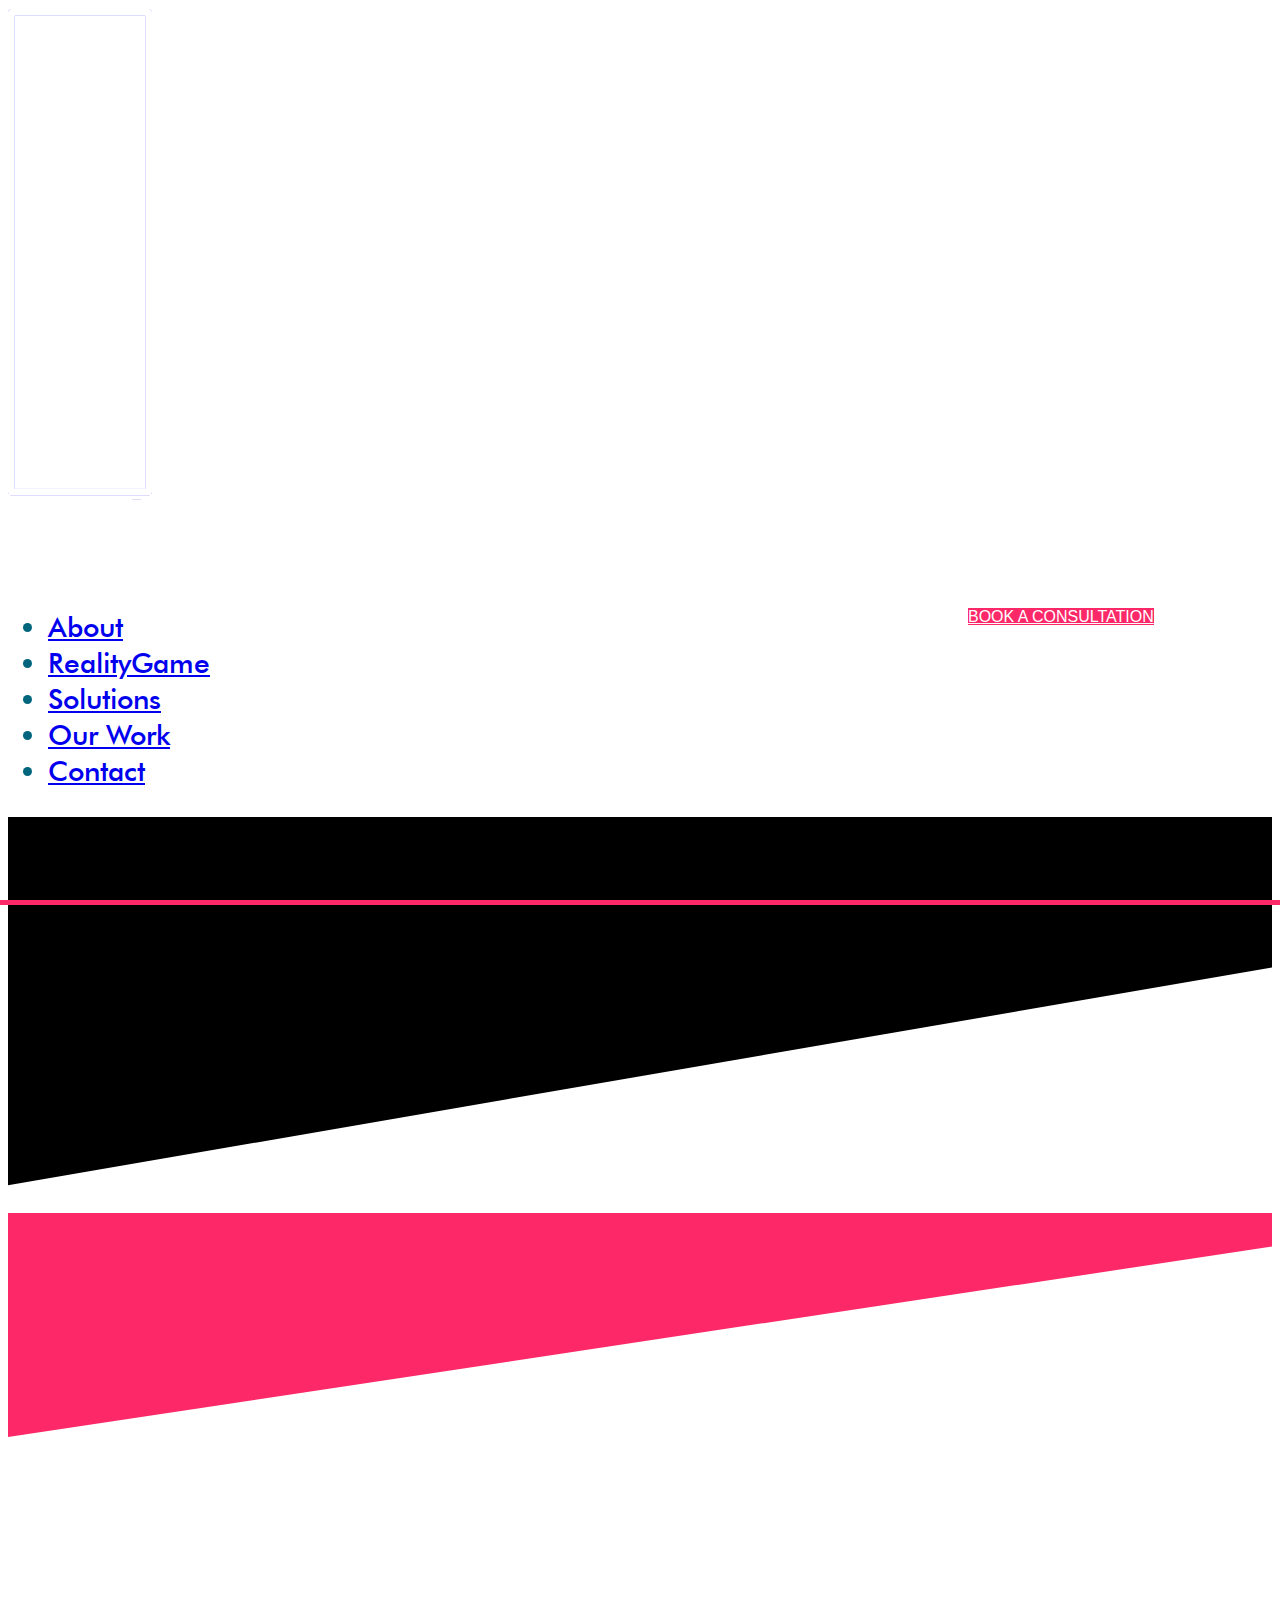
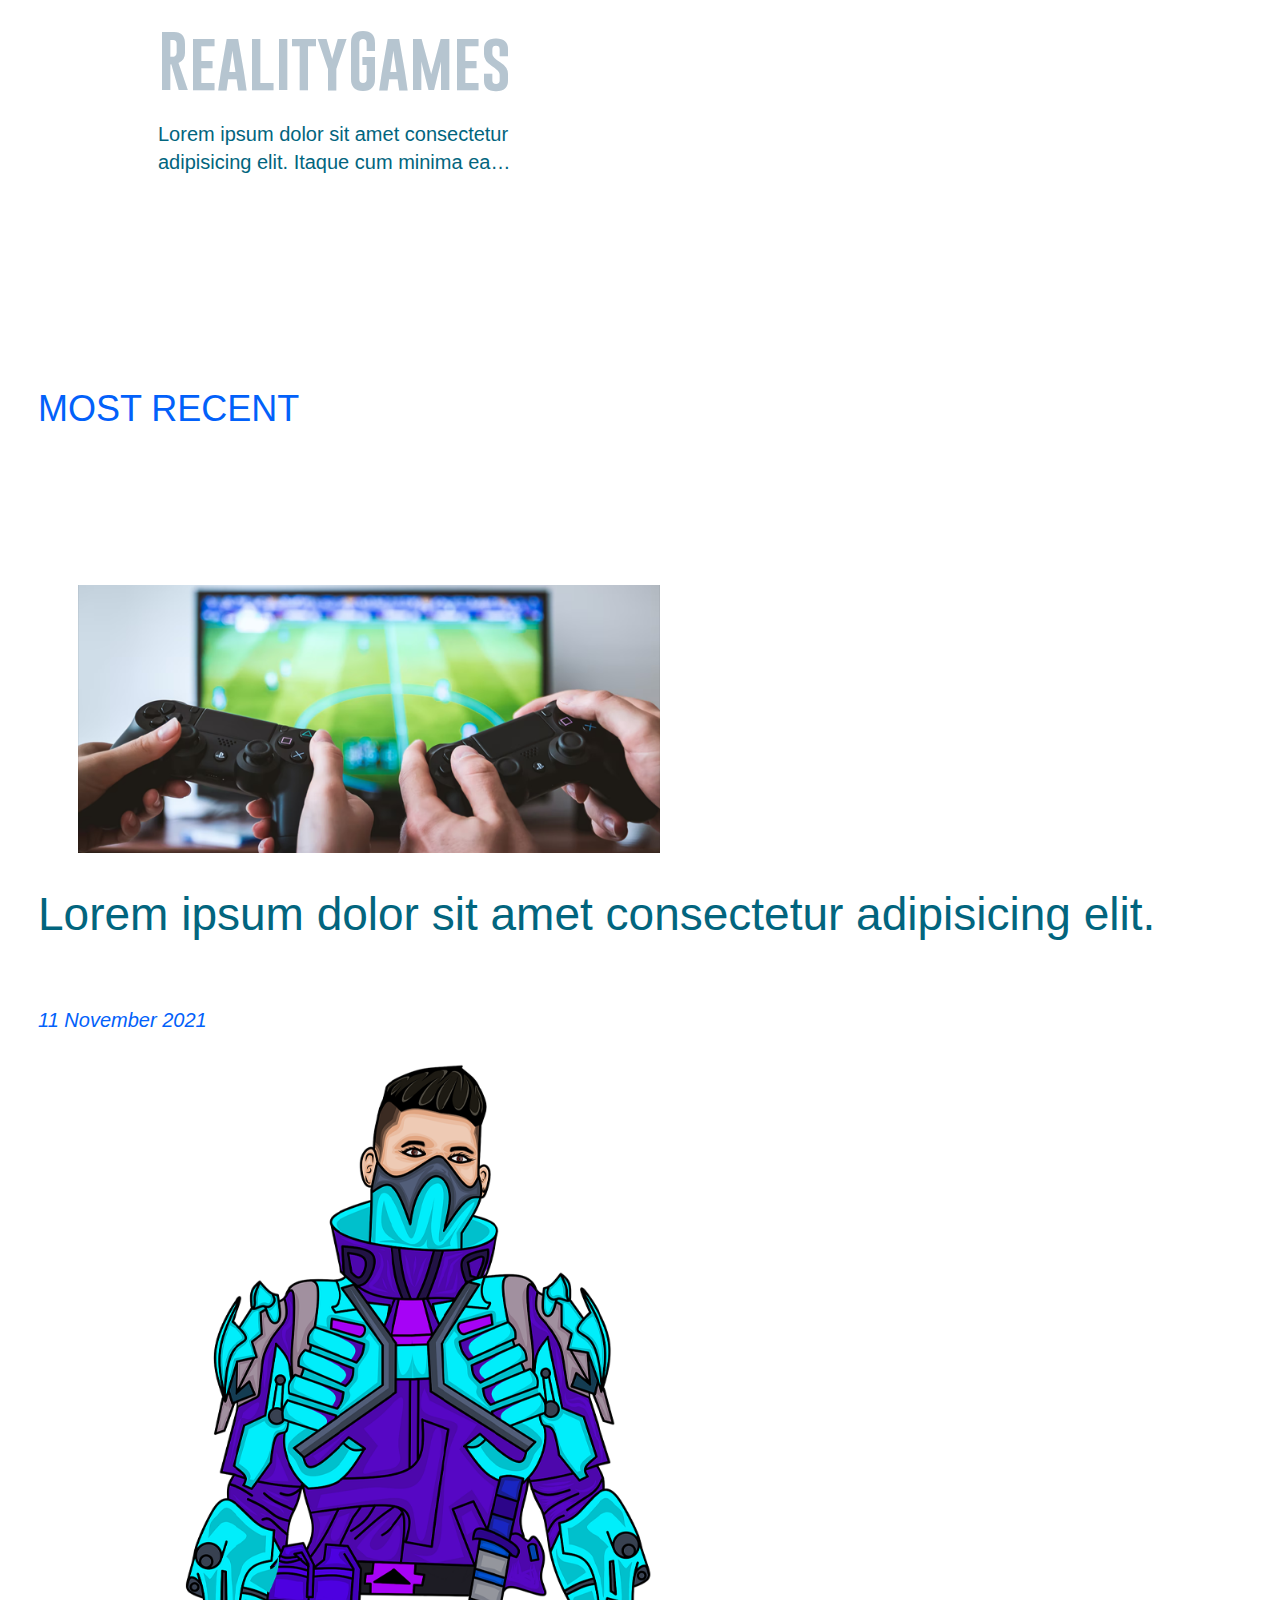
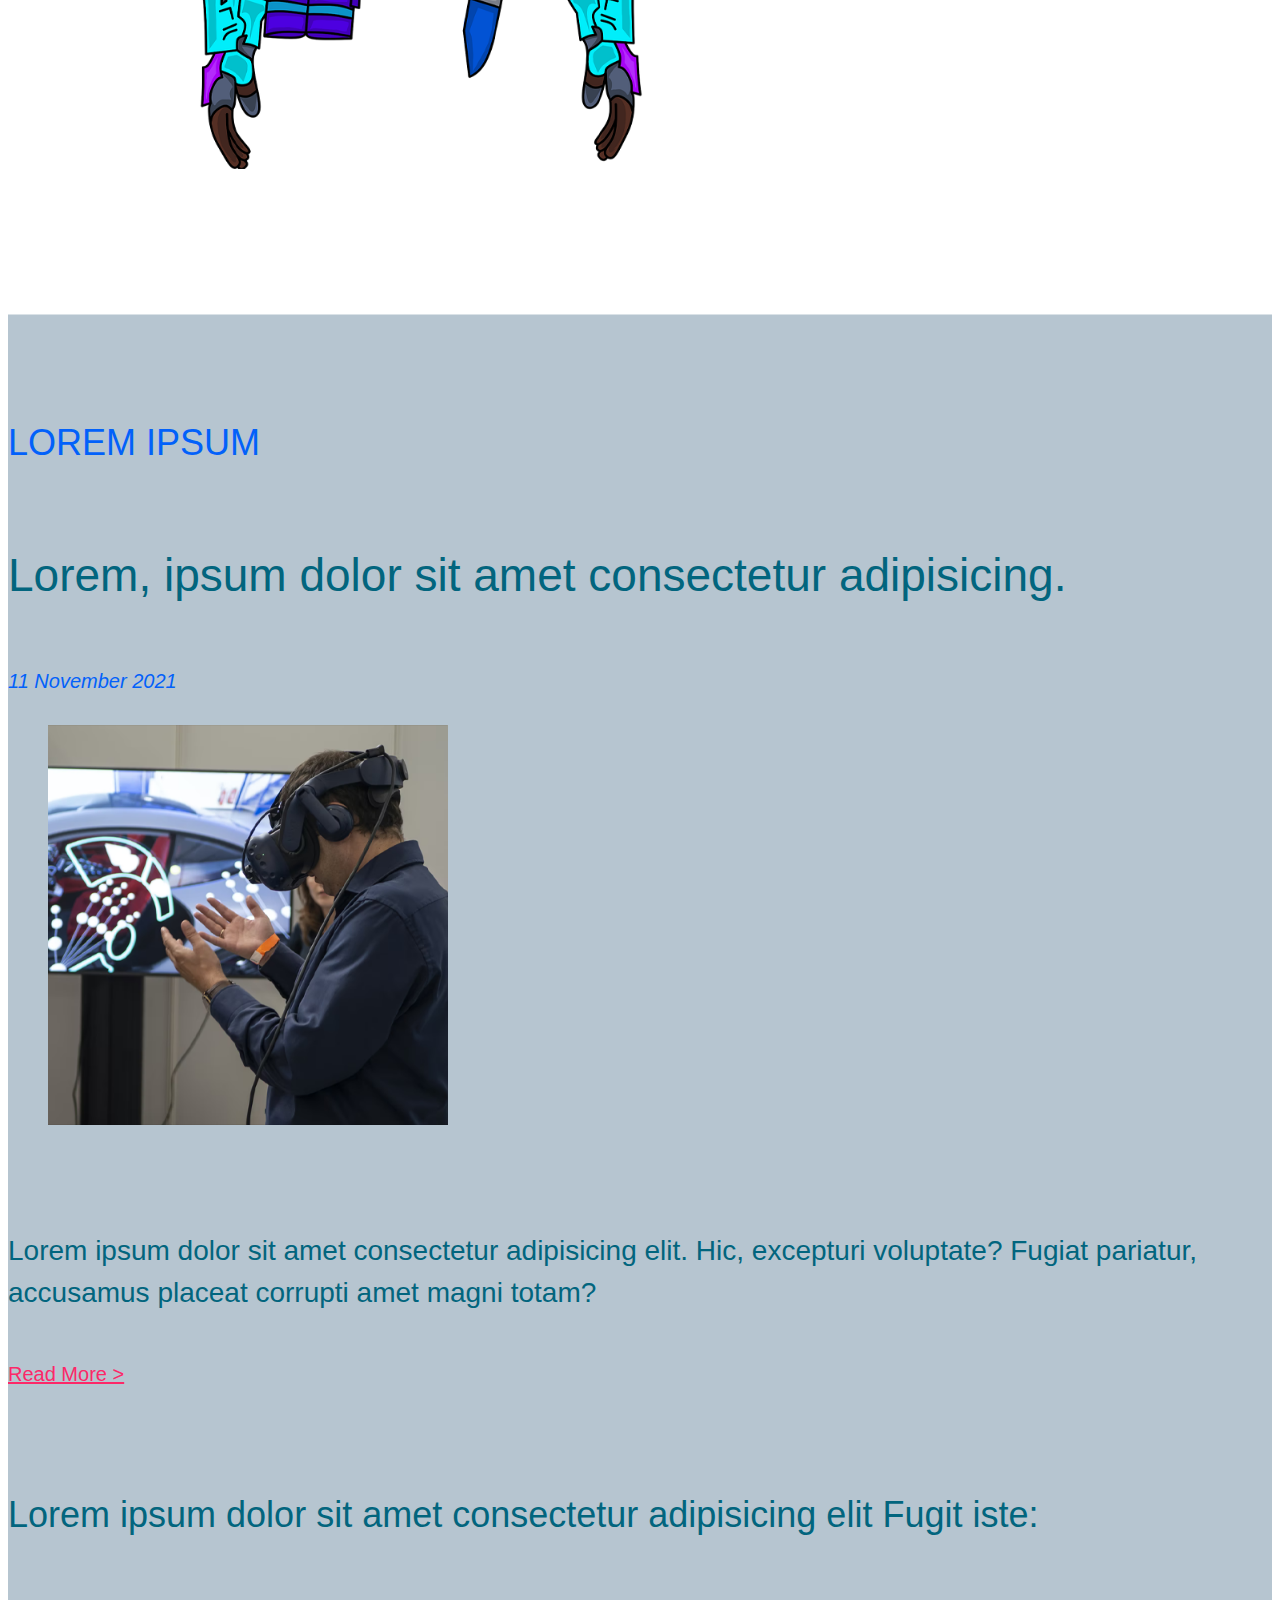
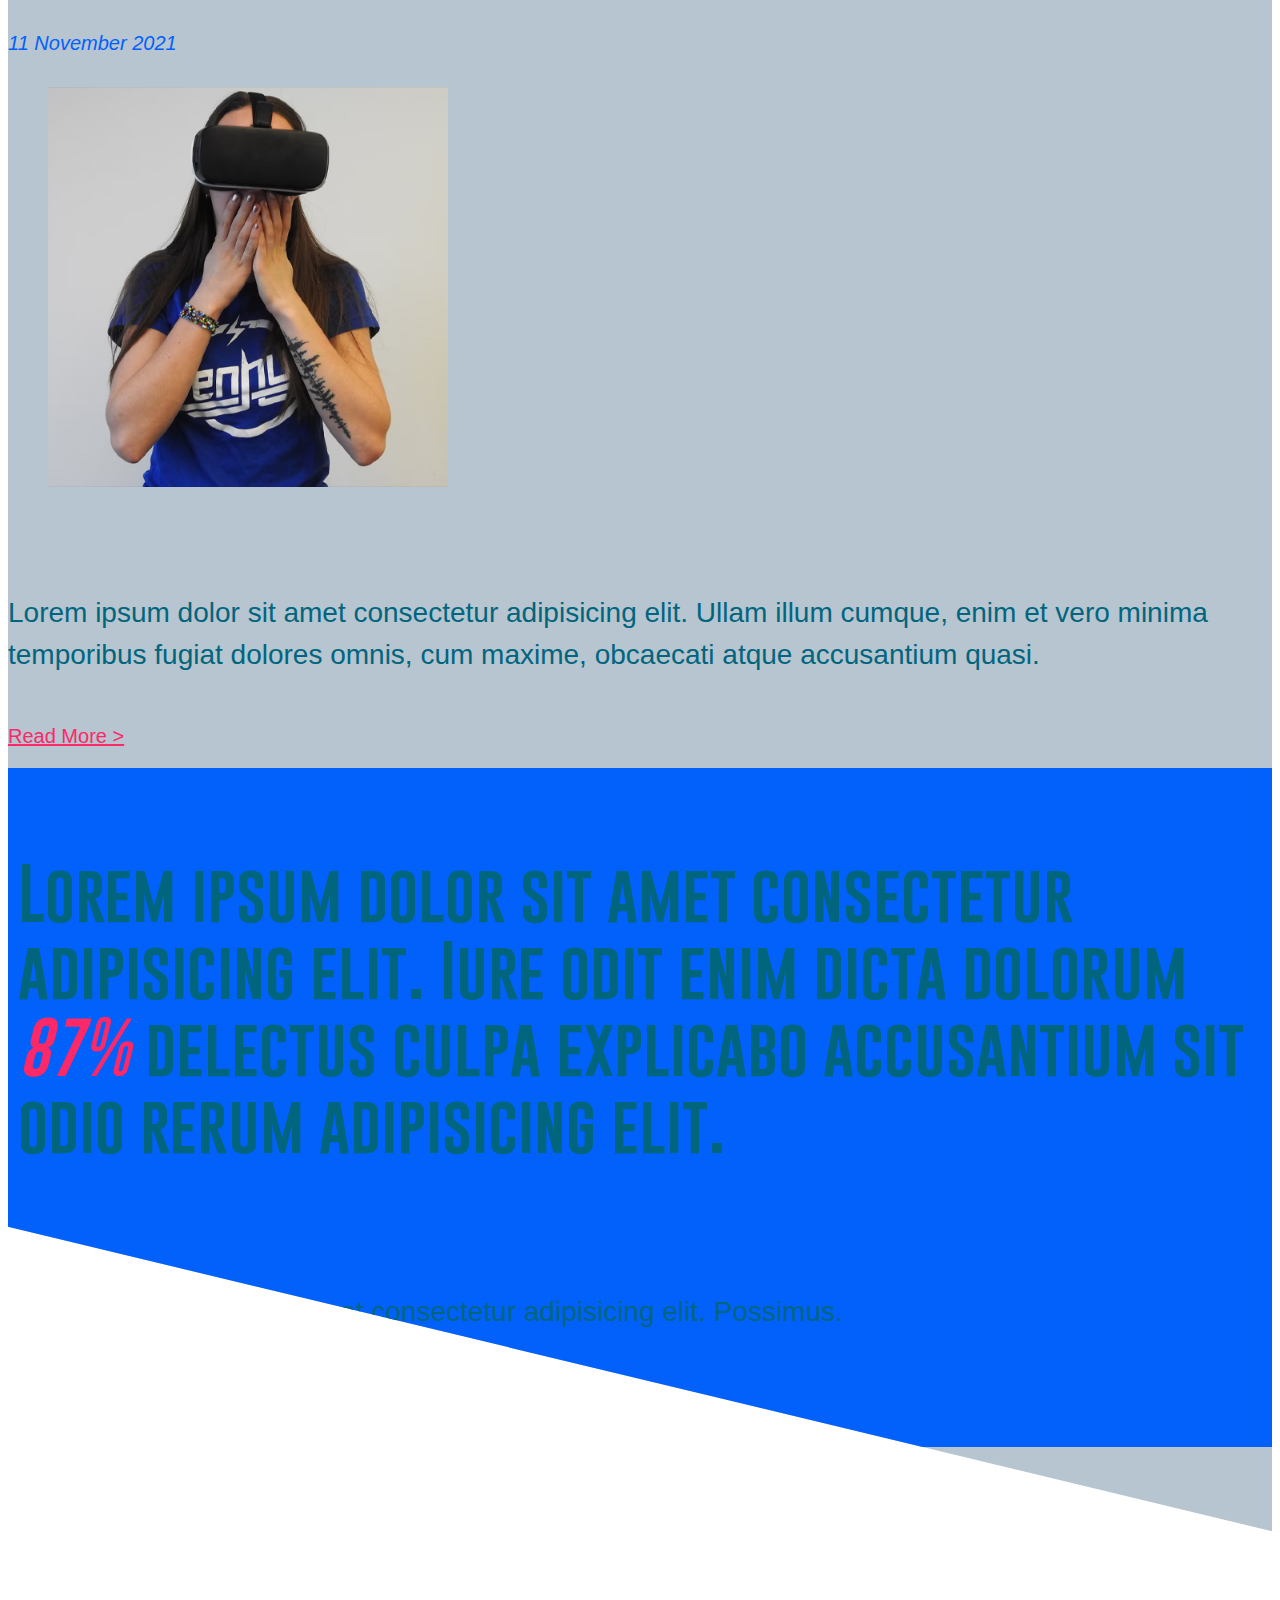
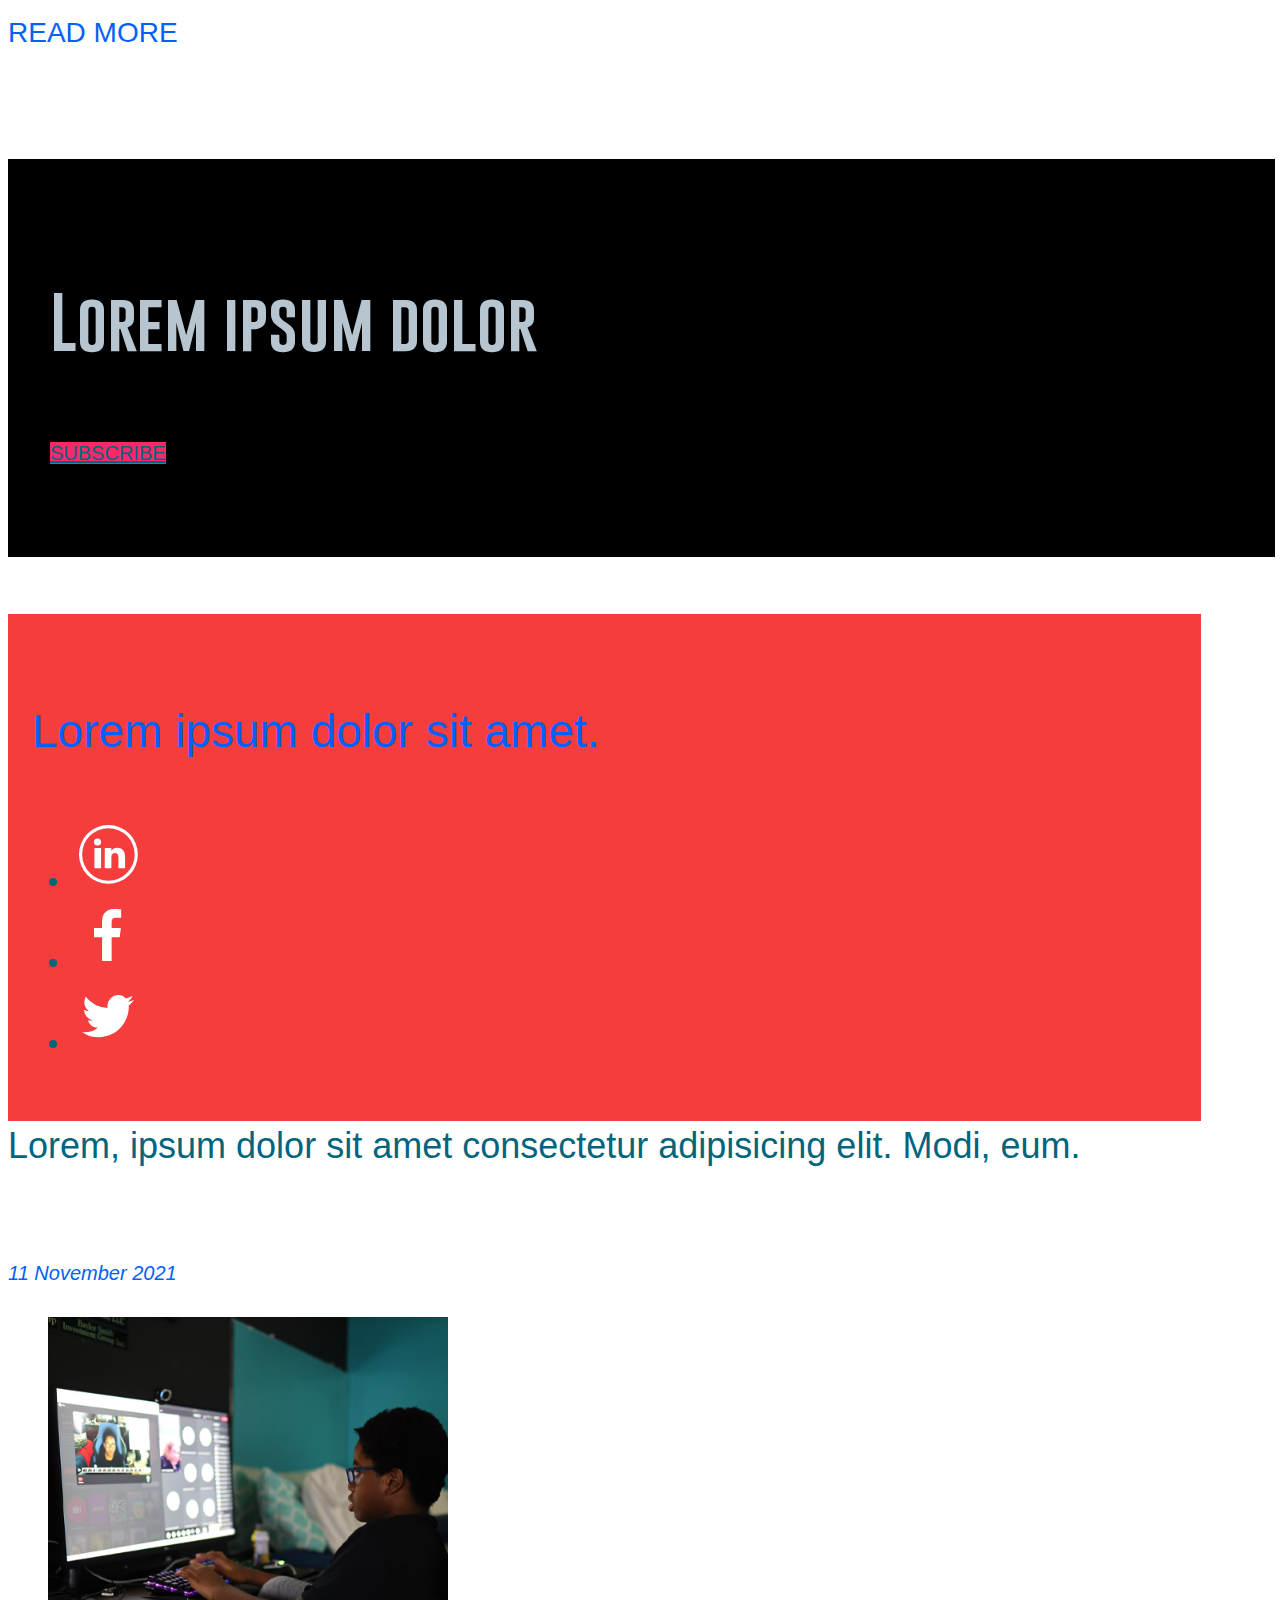
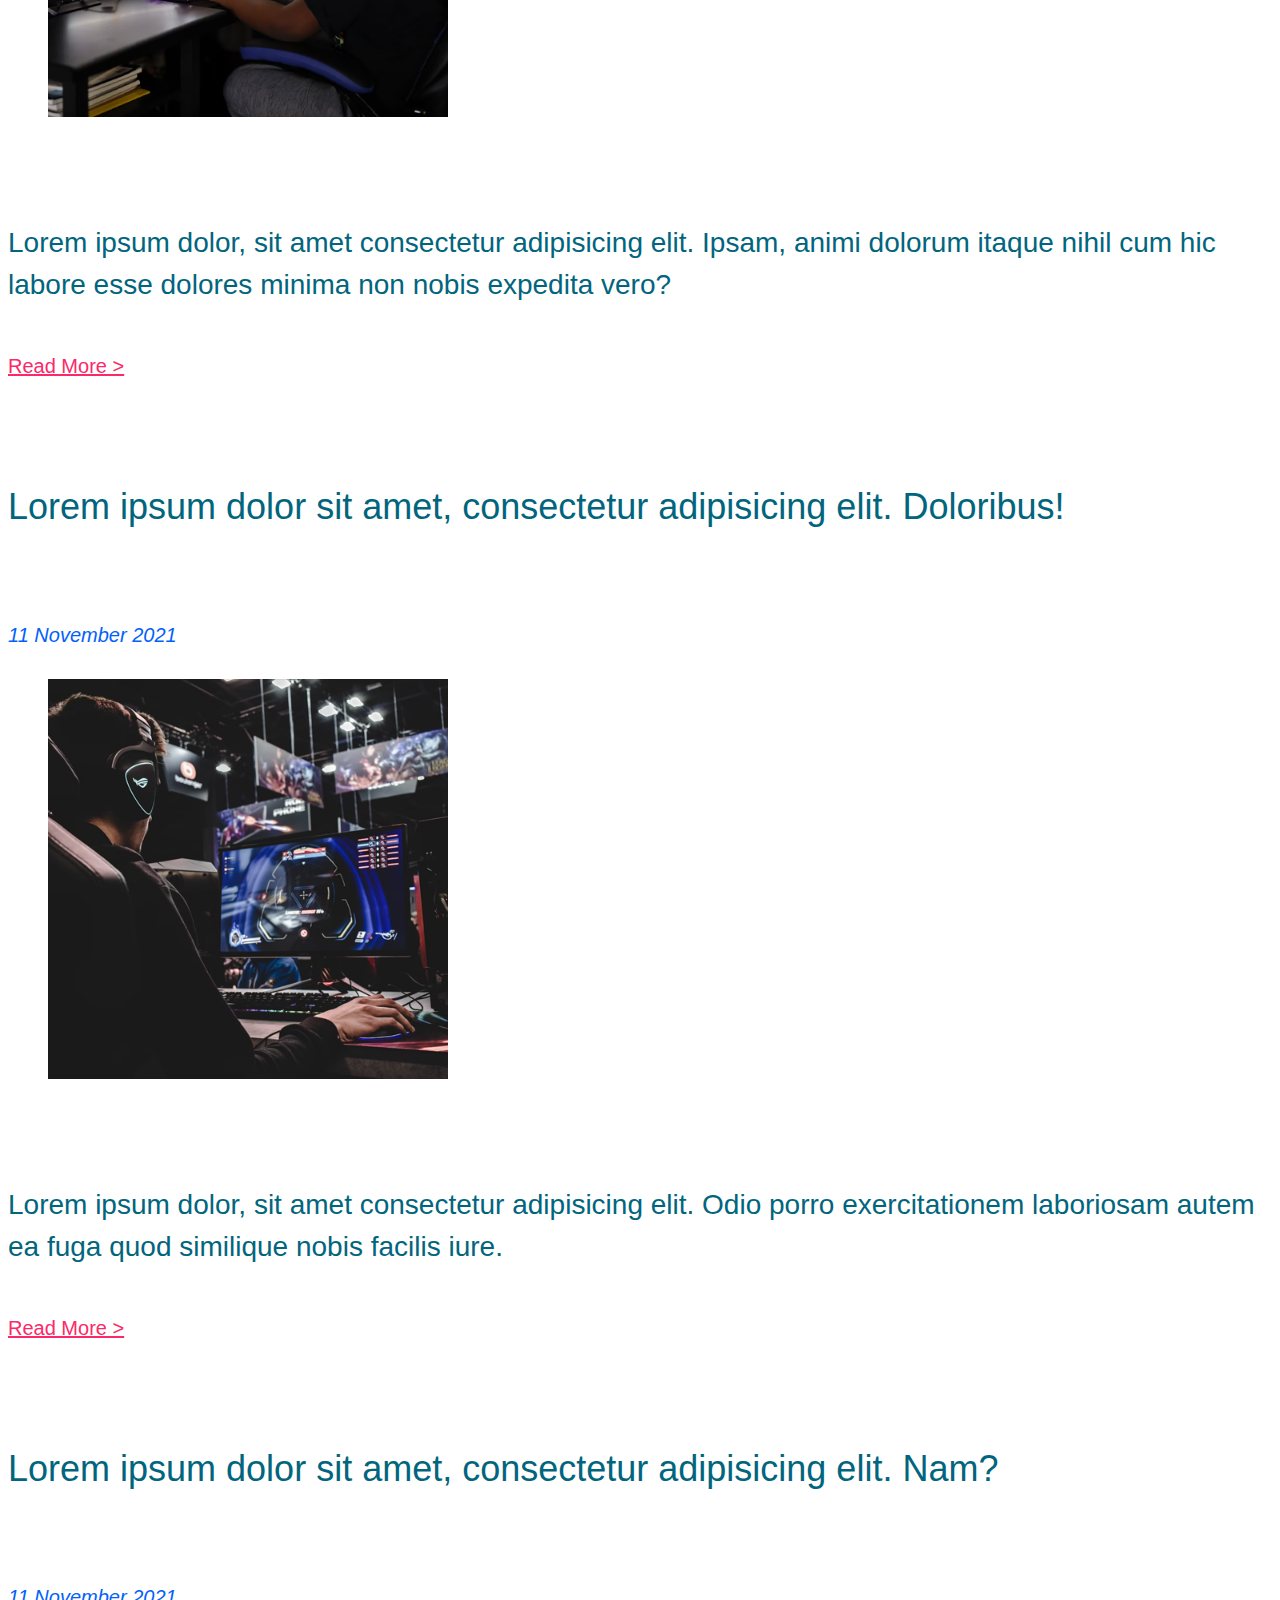
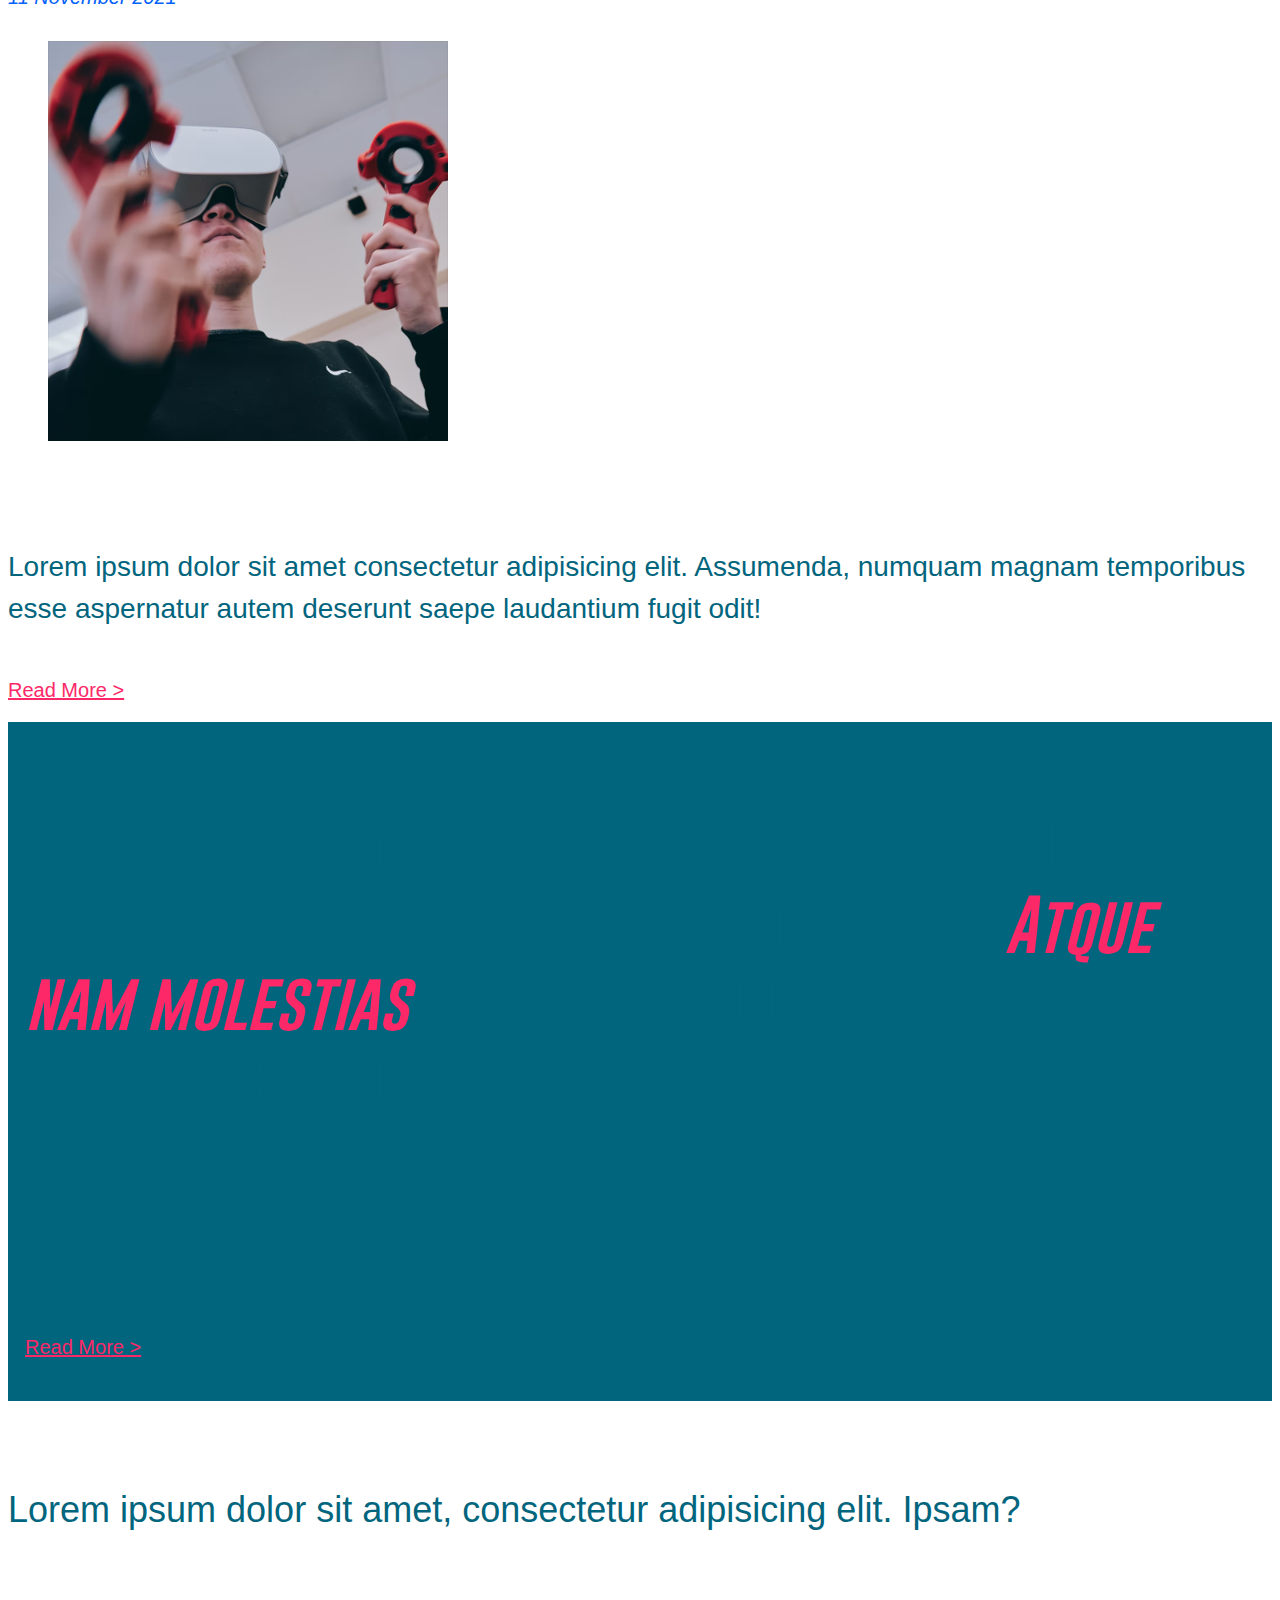
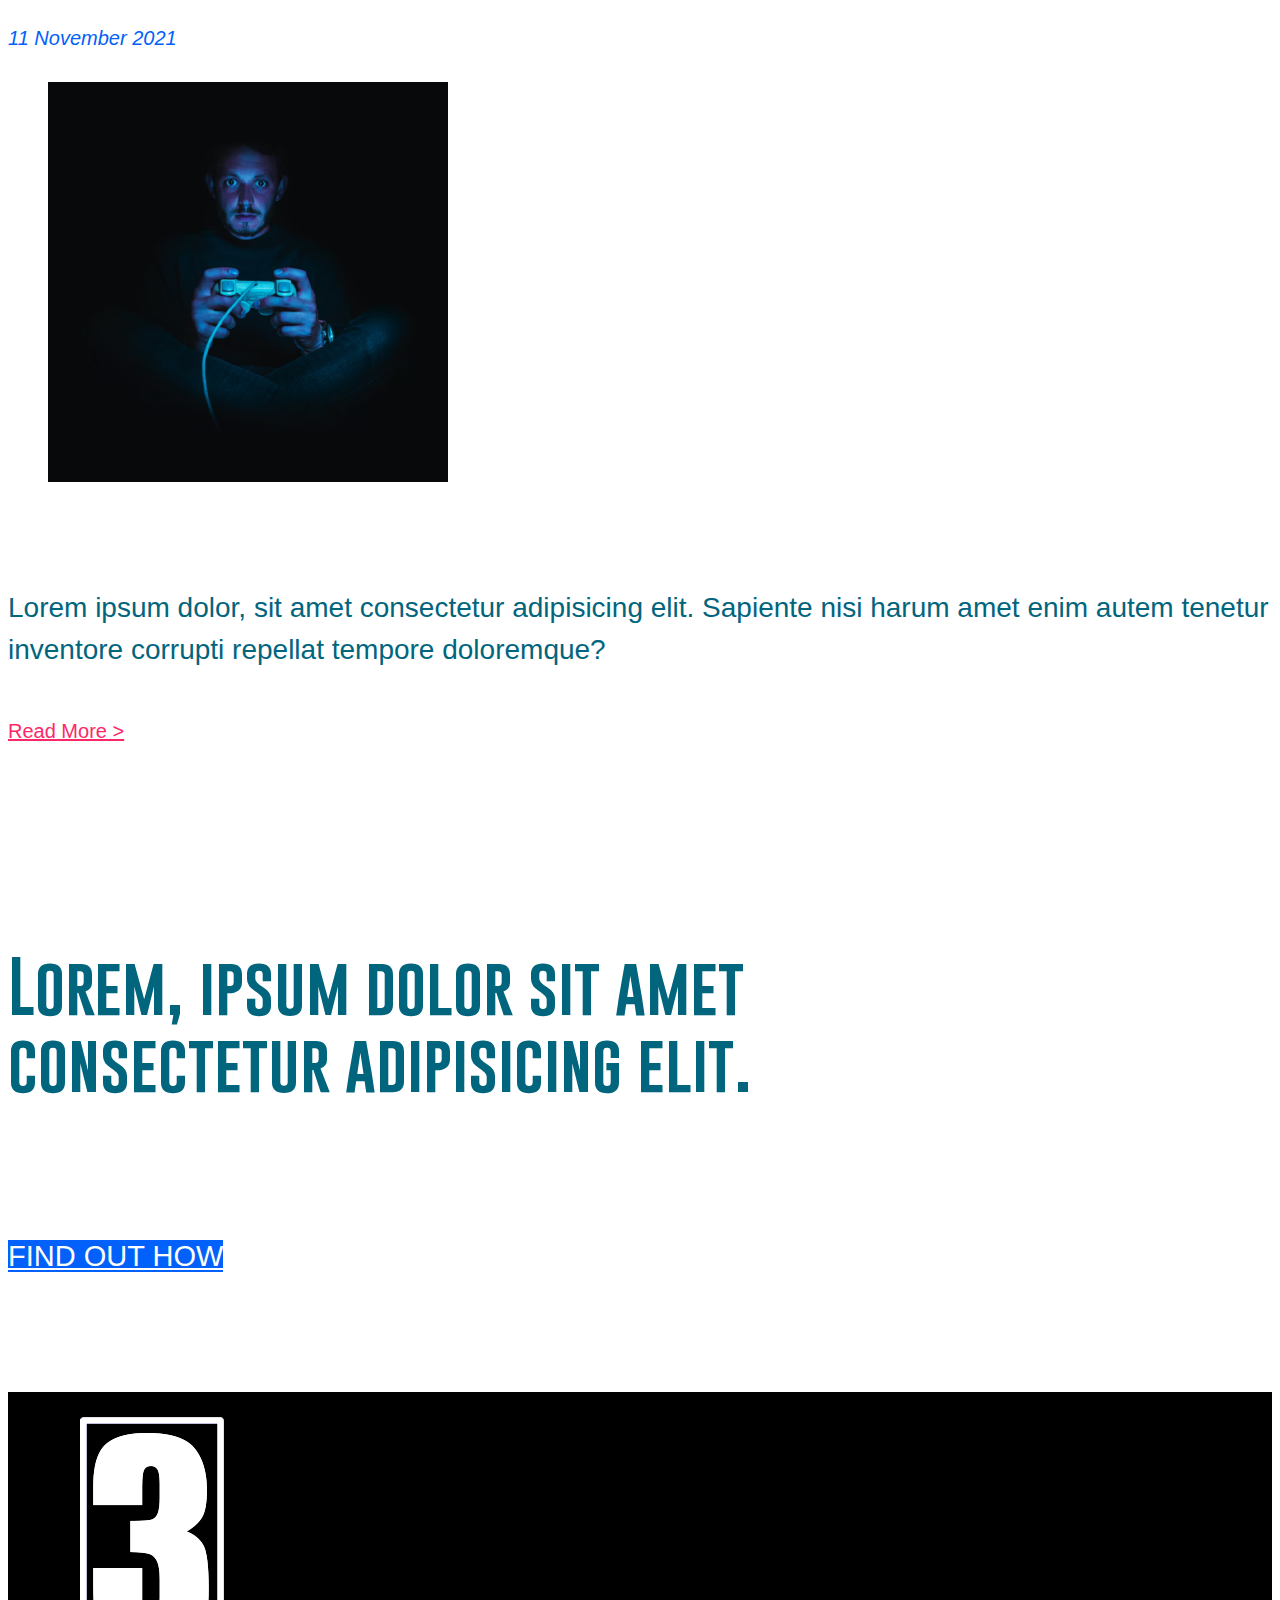
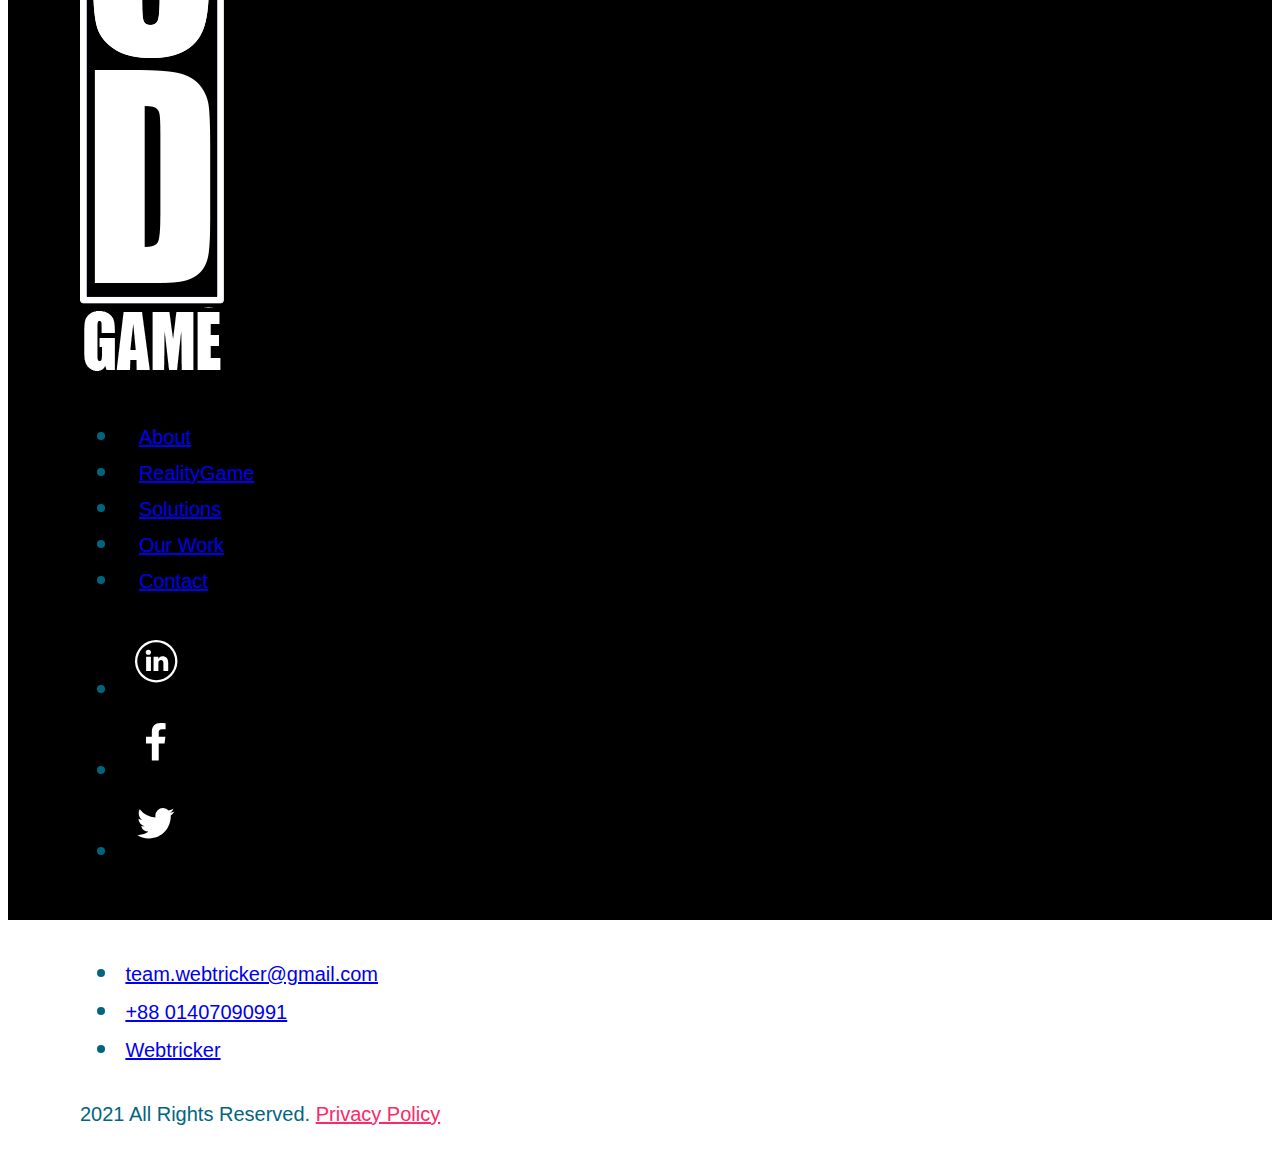
<file: realitygame.html>
<!DOCTYPE html>
<html lang="en">

<head>
    <meta charset="utf-8">
    <meta name="viewport"
        content="width=device-width, minimum-scale=1.0, maximum-scale=1.0, initial-scale=1.0, user-scalable=no">
    <meta name="format-detection" content="telephone=no">
    <title>3D Game | RealityBytes</title>

    <link href="https://cdn.jsdelivr.net/npm/bootstrap@5.1.3/dist/css/bootstrap.min.css" rel="stylesheet" integrity="sha384-1BmE4kWBq78iYhFldvKuhfTAU6auU8tT94WrHftjDbrCEXSU1oBoqyl2QvZ6jIW3" crossorigin="anonymous">
    <link type="text/css" rel="stylesheet" href="css/style.css">
</head>

<body>
    <main class="main-wrap">
        <!-- Beginning header section -->
        <header class="header float-start w-100 py-4 position-absolute start-0 top-0">
            <div class="container-xxl">
                <div class="header-innar w-100 d-flex flex-row flex-wrap  align-items-start">
                    <div class="logo-wrap d-flex flex-row flex-wrap  justify-content-between">
                        <div class="main-logo">
                            <a href="index.html" class="w-100"><img src="img/main-logo.png" alt="main-logo" class="img-fluid"></a>
                        </div>
                        <div class="hamburger d-flex align-items-center d-md-none">
                            <div class="position-relative w-100 white-bg"></div>
                        </div>
                    </div>
                    <div class="nav-wrap flex-row flex-wrap align-items-start align-items-md-center justify-content-end">
                        <nav class="main-nav d-flex flex-row flex-wrap text-white align-items-center">
                            <ul class="w-100 d-flex flex-row flex-wrap  list-unstyled justify-content-end mb-0 futuramediumbt fs-4 fs">
                                <li class="me-0 me-md-2 me-lg-4"><a href="#" class="text-decoration-none text-white position-relative">About</a></li>
                                <li class="me-0 me-md-2 me-lg-4"><a href="realitygame.html" class="text-decoration-none text-white position-relative">RealityGame</a></li>
                                <li class="me-0 me-md-2 me-lg-4"><a href="#" class="text-decoration-none text-white position-relative">Solutions</a></li>
                                <li class="me-0 me-md-2 me-lg-4"><a href="#" class="text-decoration-none text-white position-relative">Our Work</a></li>
                                <li class="me-0 me-md-2 me-lg-4"><a href="contact.html" class="text-decoration-none text-white position-relative">Contact</a></li>
                            </ul>
                        </nav>
                        <div class="header-btn">
                            <a href="#" class="btn small">BOOK A CONSULTATION</a>
                        </div>
                    </div>
                </div>
            </div>
        </header>
        <!-- End header section -->

        <!-- Beginning main content section -->
        <section class="main-content-wrap">

            <section class="secondary-hero-wrap float-start w-100">
                <div class="secondary-hero-bg float-start w-100 position-absolute top-0 start-0">
                    <div class="secondary-hero-bg-top sozo-indigo-bg float-start w-100 position-relative">
                    </div>
                    <div class="secondary-hero-bg-bottom magenta-bg float-start w-100 position-absolute start-0">
                    </div>
                </div>
                <div class="container-xxl">
                    <div class="secondary-hero-inner float-start w-100 position-relative">
                        <div class="secondary-content float-start w-100">
                            <h3 class="sozo-cyan gobold-regu">RealityGames</h3>
                            <p class="text-white">Lorem ipsum dolor sit amet consectetur adipisicing elit. Itaque cum minima ea…</p>
                        </div>
                    </div>
                </div>
            </section>

            <section class="golf-wrap float-start w-100">
                <div class="container-xl">
                    <div class="golf-inner float-start w-100">
                        <div class="row justify-content-between align-items-center">
                            <div class="golf-content col-12 col-md-5 mb-4 mb-md-0">
                                <div class="golf-heading float-start w-100 position-relative">
                                    <h6 class="sozo-purple fw-normal">MOST RECENT</h6>
                                </div>
                                <div class="golf-content-thumb float-start w-100">
                                    <figure class="float-start w-100">
                                        <img src="img/realitybytes/golf-ball-green.png" srcset="img/realitybytes/golf-ball-green.png 640w, img/realitybytes/golf-ball-green.png 1025w, img/realitybytes/golf-ball-green.png 1600w" sources="(min-width:1920px)640w, 1025w, 1600w, 100vw" class="img-fluid w-100">
                                    </figure>
                                </div>
                                <div class="golf-text float-start w-100 mt-3">
                                    <h4 class="mb-2">Lorem ipsum dolor sit amet consectetur adipisicing elit.</h4>
                                    <em class="d-block sozo-purple fst-normal">11 November 2021</em>
                                </div>
                            </div>
                            <div class="golf-thumb col-12 col-md-6">
                                <figure>
                                    <img src="img/realitybytes/game-image.png" srcset="img/realitybytes/game-image.png 640w, img/realitybytes/game-image.png 1025w, img/realitybytes/game-image.png 1600w" sources="(min-width:1920px)640w, 1025w, 1600w, 100vw" class="img-fluid w-100">
                                </figure>
                            </div>
                        </div>
                    </div>
                </div>
            </section>
            
            <section class="immerse-yourself-wrap sozo-cyan-bg float-start w-100">
                <div class="container-xl">
                    <div class="immerse-yourself-heading float-start w-100 position-relative">
                        <h6 class="sozo-purple">LOREM IPSUM</h6>
                    </div>
                    <div class="row pt-5 immerse-yourself-item-wrap">
                        <div class="col-12 col-md-4 mb-4 mb-md-0">
                            <div class="immerse-yourself-item float-start w-100">
                                <div class="immerse-yourself-item-heading float-start w-100 mb-4">
                                    <h4 class="mb-1">Lorem, ipsum dolor sit amet consectetur adipisicing.</h4>
                                    <em class="fst-normal d-block sozo-purple">11 November 2021</em>
                                </div>
                                <div class="immerse-yourself-item-thumb m-auto">
                                    <figure class="float-start w-100">
                                        <img src="img/realitybytes/immerse-yourself-img-1.png" srcset="img/realitybytes/immerse-yourself-img-1.png 640w, img/realitybytes/immerse-yourself-img-1.png 1025w, img/realitybytes/immerse-yourself-img-1.png 1600w" sources="(min-width:1920px)640w, 1025w, 1600w, 100vw" class="img-fluid w-100 rounded-circle">
                                    </figure>
                                </div>
                                <div class="immerse-yourself-item-paragraph float-start w-100">
                                    <p class="mb-2">Lorem ipsum dolor sit amet consectetur adipisicing elit. Hic, excepturi voluptate? Fugiat pariatur, accusamus placeat corrupti amet magni totam?</p>
                                    <a href="#" class="btn transparent">Read More ></a>
                                </div>
                            </div>
                        </div>
                        <div class="col-12 col-md-4 mb-4 mb-md-0">
                            <div class="immerse-yourself-item float-start w-100">
                                <div class="immerse-yourself-item-heading float-start w-100 mb-4">
                                    <h6 class="mb-1">Lorem ipsum dolor sit amet consectetur adipisicing elit Fugit iste:</h6>
                                    <em class="fst-normal d-block sozo-purple">11 November 2021</em>
                                </div>
                                <div class="immerse-yourself-item-thumb m-auto">
                                    <figure class="float-start w-100">
                                        <img src="img/realitybytes/immerse-yourself-img-2.png" srcset="img/realitybytes/immerse-yourself-img-2.png 640w, img/realitybytes/immerse-yourself-img-2.png 1025w, img/realitybytes/immerse-yourself-img-2.png 1600w" sources="(min-width:1920px)640w, 1025w, 1600w, 100vw" class="img-fluid w-100 rounded-circle">
                                    </figure>
                                </div>
                                <div class="immerse-yourself-item-paragraph float-start w-100">
                                    <p class="mb-2">Lorem ipsum dolor sit amet consectetur adipisicing elit. Ullam illum cumque, enim et vero minima temporibus fugiat dolores omnis, cum maxime, obcaecati atque accusantium quasi.</p>
                                    <a href="#" class="btn transparent">Read More ></a>
                                </div>
                            </div>
                        </div>
                        <div class="col-12 col-md-4 mb-4 mb-md-0">
                            <div class="immerse-yourself-item sozo-purple-bg discount-item float-start w-100">
                                <h3 class="gobold-regu fw-normal text-white">Lorem ipsum dolor sit amet consectetur adipisicing elit. Iure odit enim dicta dolorum <dfn class="fst-normal magenta">87%</dfn> delectus culpa explicabo accusantium sit odio rerum adipisicing elit.</h3>
                                <div class="immerse-yourself-item-paragraph">
                                    <p class="text-white">Lorem ipsum, dolor sit amet consectetur adipisicing elit. Possimus.</p>
                                    <a href="#" class="btn transparent">Read More ></a>
                                </div>
                            </div>
                        </div>
                    </div>
                </div>
            </section>

            <section class="read-more-wrap float-start w-100">
                <div class="container-xxl">
                    <div class="read-more-heading float-start w-100 position-relative">
                        <p class="sozo-purple">READ MORE</p>
                    </div>
                    <div class="row immerse-yourself-item-wrap flex">
                        <div class="col-12 col-md-4 mb-4 mb-md-0">
                            <div class="immerse-yourself-item big-item float-start w-100">
                                <div class="read-more-subscribe sozo-indigo-bg">
                                    <h3 class="gobold-regu sozo-cyan mb-2">Lorem ipsum dolor</h3>
                                    <a href="#" class="btn xs">SUBSCRIBE</a>
                                </div>
                                <div class="read-more-social razzle-dazzle-rose-bg">
                                    <h4 class="sozo-purple fw-bold text-center">Lorem ipsum dolor sit amet.</h4>
                                    <ul class="w-100 list-unstyled d-flex flex-row flex-wrap justify-content-center gap-lg-2 mt-2">
                                        <li><a href="#"><img src="svgs/realitybytes/in-icon.svg"></a></li>
                                        <li><a href="#"><img src="svgs/realitybytes/fb-icon.svg"></a></li>
                                        <li><a href="#"><img src="svgs/realitybytes/tw-icon.svg"></a></li>
                                    </ul>
                                </div>
                            </div>
                        </div>
                        <div class="col-12 col-md-4 mb-4 mb-md-0">
                            <div class="immerse-yourself-item float-start w-100">
                                <div class="immerse-yourself-item-heading float-start w-100 mb-4">
                                    <h6 class="mb-2">Lorem, ipsum dolor sit amet consectetur adipisicing elit. Modi, eum.</h6>
                                    <em class="fst-normal d-block sozo-purple">11 November 2021</em>
                                </div>
                                <div class="immerse-yourself-item-thumb m-auto">
                                    <figure class="float-start w-100">
                                        <img src="img/realitybytes/immerse-yourself-img-3.png" srcset="img/realitybytes/immerse-yourself-img-3.png 640w, img/realitybytes/immerse-yourself-img-3.png 1025w, img/realitybytes/immerse-yourself-img-3.png 1600w" sources="(min-width:1920px)640w, 1025w, 1600w, 100vw" class="img-fluid w-100 rounded-circle">
                                    </figure>
                                </div>
                                <div class="immerse-yourself-item-paragraph float-start w-100">
                                    <p class="mb-2">Lorem ipsum dolor, sit amet consectetur adipisicing elit. Ipsam, animi dolorum itaque nihil cum hic labore esse dolores minima non nobis expedita vero?</p>
                                    <a href="#" class="btn transparent">Read More ></a>
                                </div>
                            </div>
                        </div>
                        <div class="col-12 col-md-4 mb-4 mb-md-0">
                            <div class="immerse-yourself-item float-start w-100">
                                <div class="immerse-yourself-item-heading float-start w-100 mb-4">
                                    <h6 class="mb-2">Lorem ipsum dolor sit amet, consectetur adipisicing elit. Doloribus!</h6>
                                    <em class="fst-normal d-block sozo-purple">11 November 2021</em>
                                </div>
                                <div class="immerse-yourself-item-thumb m-auto">
                                    <figure class="float-start w-100">
                                        <img src="img/realitybytes/immerse-yourself-img-4.png" srcset="img/realitybytes/immerse-yourself-img-4.png 640w, img/realitybytes/immerse-yourself-img-4.png 1025w, img/realitybytes/immerse-yourself-img-4.png 1600w" sources="(min-width:1920px)640w, 1025w, 1600w, 100vw" class="img-fluid w-100 rounded-circle">
                                    </figure>
                                </div>
                                <div class="immerse-yourself-item-paragraph float-start w-100">
                                    <p class="mb-2">Lorem ipsum dolor, sit amet consectetur adipisicing elit. Odio porro exercitationem laboriosam autem ea fuga quod similique nobis facilis iure.</p>
                                    <a href="#" class="btn transparent">Read More ></a>
                                </div>
                            </div>
                        </div>
                        <div class="col-12 col-md-4 mb-4 mb-md-0">
                            <div class="immerse-yourself-item float-start w-100">
                                <div class="immerse-yourself-item-heading float-start w-100 mb-4">
                                    <h6 class="mb-2">Lorem ipsum dolor sit amet, consectetur adipisicing elit. Nam?</h6>
                                    <em class="fst-normal d-block sozo-purple">11 November 2021</em>
                                </div>
                                <div class="immerse-yourself-item-thumb m-auto">
                                    <figure class="float-start w-100">
                                        <img src="img/realitybytes/immerse-yourself-img-5.png" srcset="img/realitybytes/immerse-yourself-img-5.png 640w, img/realitybytes/immerse-yourself-img-5.png 1025w, img/realitybytes/immerse-yourself-img-5.png 1600w" sources="(min-width:1920px)640w, 1025w, 1600w, 100vw" class="img-fluid w-100 rounded-circle">
                                    </figure>
                                </div>
                                <div class="immerse-yourself-item-paragraph float-start w-100">
                                    <p class="mb-2">Lorem ipsum dolor sit amet consectetur adipisicing elit. Assumenda, numquam magnam temporibus esse aspernatur autem deserunt saepe laudantium fugit odit!</p>
                                    <a href="#" class="btn transparent">Read More ></a>
                                </div>
                            </div>
                        </div>
                        <div class="col-12 col-md-4 mb-4 mb-md-0">
                            <div class="immerse-yourself-item sozo-navy-bg discount-item float-start w-100">
                                <h3 class="text-white gobold-regu">Lorem ipsum dolor sit, amet consectetur adipisicing elit. Cum, commodi illum. <dfn class="magenta fst-normal">Atque nam molestias</dfn> ipsa consequuntur alias dolores corporis veniam.</h3>
                                <div class="immerse-yourself-item-paragraph">
                                    <p class="text-white">Lorem ipsum, dolor sit amet consectetur adipisicing elit. Quam.</p>
                                    <a href="realitybytes-one.html" class="btn transparent">Read More ></a>
                                </div>
                            </div>
                        </div>
                        <div class="col-12 col-md-4 mb-4 mb-md-0">
                            <div class="immerse-yourself-item float-start w-100">
                                <div class="immerse-yourself-item-heading float-start w-100 mb-4">
                                    <h6 class="mb-2">Lorem ipsum dolor sit amet, consectetur adipisicing elit. Ipsam?</h6>
                                    <em class="fst-normal d-block sozo-purple">11 November 2021</em>
                                </div>
                                <div class="immerse-yourself-item-thumb m-auto">
                                    <figure class="float-start w-100">
                                        <img src="img/realitybytes/immerse-yourself-img-6.png" srcset="img/realitybytes/immerse-yourself-img-6.png 640w, img/realitybytes/immerse-yourself-img-6.png 1025w, img/realitybytes/immerse-yourself-img-6.png 1600w" sources="(min-width:1920px)640w, 1025w, 1600w, 100vw" class="img-fluid w-100 rounded-circle">
                                    </figure>
                                </div>
                                <div class="immerse-yourself-item-paragraph float-start w-100">
                                    <p class="mb-2">Lorem ipsum dolor, sit amet consectetur adipisicing elit. Sapiente nisi harum amet enim autem tenetur inventore corrupti repellat tempore doloremque?</p>
                                    <a href="#" class="btn transparent">Read More ></a>
                                </div>
                            </div>
                        </div>
                    </div>
                </div>
            </section>

            <section class="cta-wrap float-start w-100 white-bg">
                <div class="container-xxl">
                    <div class="float-start w-100">
                        <div class="cta-heading text-center sozo-grey m-auto">
                            <h3 class="gobold-regu">Lorem, ipsum dolor sit amet consectetur adipisicing elit.</h3>
                        </div>
                        <div class="float-start w-100 text-center
                        ">
                            <a href="#" class="btn large">FIND OUT HOW</a>
                        </div>
                    </div>
                </div>
            </section>

        </section>
        <!-- End main content section -->

        <!-- Beginning footer section -->
        <footer class="main-footer-section float-start w-100 sozo-indigo-bg">
            <div class="container-xxl">
                <div class="main-footer-inner w-100 d-flex flex-row flex-wrap position-relative">
                    <div class="footer-logo float-start position-absolute top-0 start-0 d-flex flex-row flex-wrap justify-content-center">
                        <a href="index.html" class="float-start w-100"><img src="img/main-logo.png" alt="main-logo" class="img-fluid w-100 float-start"></a>
                    </div>
                    <div class="w-100 d-flex flex-row flex-wrap mt-4">
                        <div class="footer-nav-wrap  w-100">
                            <ul class="w-100 d-flex flex-row flex-wrap justify-content-center list-unstyled">
                                <li class="float-start w-auto position-relative mb-2 mb-md-0 text-center"><a href="#" class="text-white text-decoration-none">About</a></li>
                                <li class="float-start w-auto position-relative mb-2 mb-md-0 text-center"><a href="realitygame.html" class="text-white text-decoration-none">RealityGame</a></li>
                                <li class="float-start w-auto position-relative mb-2 mb-md-0 text-center"><a href="#" class="text-white text-decoration-none">Solutions</a></li>
                                <li class="float-start w-auto position-relative mb-2 mb-md-0 text-center"><a href="#" class="text-white text-decoration-none">Our Work</a></li>
                                <li class="float-start w-auto position-relative mb-2 mb-md-0 text-center"><a href="contact.html" class="text-white text-decoration-none">Contact</a></li>
                            </ul>
                        </div>
                        <div class="w-100 mt-4">
                            <ul class="w-100 d-flex flex-row flex-wrap justify-content-center list-unstyled">
                                <li><a href="https://www.linkedin.com/company/webtricker/"><img src="svgs/in-icon.svg" alt="logo"></a></li>
                                <li><a href="https://www.facebook.com/webtricker"><img src="svgs/fb-icon.svg" alt="logo"></a></li>
                                <li><a href="https://twitter.com/webtricker"><img src="svgs/tw-icon.svg" alt="logo"></a></li>
                            </ul>
                        </div>
                        <div class="footer-copy-right w-100">
                            <ul class="w-100 d-flex flex-row flex-wrap justify-content-center list-unstyled mb-3">
                                <li class="position-relative mb-2 mb-md-0 text-center"><a href="mailto:webtricker@gmail.com" class="text-decoration-none text-white">team.webtricker@gmail.com</a></li>
                                <li class="position-relative mb-2 mb-md-0 text-center"><a href="callto:+88 01402028202" class="text-decoration-none text-white">+88 01407090991</a></li>
                                <li class="position-relative mb-2 mb-md-0 text-center"><a href="https://webtricker.com/" class="text-decoration-none text-white">Webtricker</a></li>
                            </ul>
                            <p class="text-center text-white"> 2021 All Rights Reserved. <a href="#" class="text-decoration-none d-inline-block magenta"> Privacy Policy </a></p>
                        </div>
                    </div>
                </div>
            </div>
        </footer>
        <!-- End main footer section -->
    </main>

    <script src="https://cdn.jsdelivr.net/npm/bootstrap@5.1.3/dist/js/bootstrap.bundle.min.js" integrity="sha384-ka7Sk0Gln4gmtz2MlQnikT1wXgYsOg+OMhuP+IlRH9sENBO0LRn5q+8nbTov4+1p" crossorigin="anonymous"></script>
    <script type="text/javascript" src="js/jquery-3.5.1.min.js"></script>
    <script type="text/javascript" src="js/common-scripts.js" defer></script>
</body>

</html>
</file>
<file: css/style.css>
@font-face {
    font-family: 'futuramediumbt';
    src: url('../fonts/futuramediumbt.eot');
    src: url('../fonts/futuramediumbt.eot') format('embedded-opentype'),
        url('../fonts/futuramediumbt.woff2') format('woff2'),
        url('../fonts/futuramediumbt.woff') format('woff'),
        url('../fonts/futuramediumbt.ttf') format('truetype'),
        url('../fonts/futuramediumbt.svg#futuramediumbt') format('svg');
}
@font-face {
    font-family: 'GoboldRegular';
    src: url('../fonts/GoboldRegular.eot');
    src: url('../fonts/GoboldRegular.eot') format('embedded-opentype'),
        url('../fonts/GoboldRegular.woff2') format('woff2'),
        url('../fonts/GoboldRegular.woff') format('woff'),
        url('../fonts/GoboldRegular.ttf') format('truetype'),
        url('../fonts/GoboldRegular.svg#GoboldRegular') format('svg');
}

:root{
    --white: #ffffff;
	--sozo-purple: #0261fa;
	--sozo-indigo: #000000;
	--sozo-sky-blue: #00dffd;
	--sozo-cyan: #b6c5d0;
	--sozo-pink: #fd7628;
	--sozo-navy: #02657e;
	--sozo-blue: #055abb;
	-sozo-grey: #5f5f5f;
	--red-violet: #d11f46;
	--royal-blue: #8a50d6;
	--purple-heart: #201dce;
	--magenta: #fc2868;
	--purple-pizzazz: #d10966;
	--pink-violet: #d01f72;
	--fuchsia: #ff0095;
	--razzle-dazzle-rose: #f53d3d;
}

body{font-size: 28px; line-height: 36px; color: var(--sozo-navy); font-family: 'Poppins', sans-serif; font-weight: 400;}

.white{color: var(--white);}
.sozo-purple{color: var(--sozo-purple);}
.sozo-indigo{color: var(--sozo-indigo);}
.sozo-sky-blue{color: var(--sozo-sky-blue);}
.sozo-cyan{color: var(--sozo-cyan);}
.sozo-pink{color: var(--sozo-pink);}
.sozo-navy{color: var(--sozo-navy);}
.sozo-blue{color: var(--sozo-blue);}
.sozo-grey{color: var(--sozo-grey);}
.red-violet{color: var(--red-violet);}
.royal-blue{color: var(--royal-blue);}
.purple-heart{color: var(--purple-heart);}
.magenta{color: var(--magenta);}
.purple-pizzazz{color: var(--purple-pizzazz);}
.pink-violet{color: var(--pink-violet);}
.razzle-dazzle-rose{color: var(--razzle-dazzle-rose);}

.white-bg{background-color: var(--white);}
.sozo-purple-bg{background-color: var(--sozo-purple);}
.sozo-indigo-bg{background-color: var(--sozo-indigo);}
.sozo-sky-blue-bg{background-color: var(--sozo-sky-blue);}
.sozo-cyan-bg{background-color: var(--sozo-cyan);}
.sozo-pink-bg{background-color: var(--sozo-pink);}
.sozo-navy-bg{background-color: var(--sozo-navy);}
.sozo-blue-bg{background-color: var(--sozo-blue);}
.sozo-grey-bg{background-color: var(--sozo-grey);}
.red-violet-bg{background-color: var(--red-violet);}
.royal-blue-bg{background-color: var(--royal-blue);}
.purple-heart-bg{background-color: var(--purple-heart);}
.magenta-bg{background-color: var(--magenta);}
.purple-pizzazz-bg{background-color: var(--purple-pizzazz);}
.pink-violet-bg{background-color: var(--pink-violet);}
.razzle-dazzle-rose-bg{background-color: var(--razzle-dazzle-rose);}

h1, h2, h3, h4, h5, h6{font-family: 'GoboldRegular', sans-serif; font-weight: normal;}
h1{font-size: 60px; line-height: 77px; }
h2{font-size: 46px; line-height: 59px;}
h3{font-size: 60px; line-height: 77px; font-family: 'Poppins', sans-serif; font-weight: 400;}
h4{font-size: 46px; line-height: 49px; font-family: 'Poppins', sans-serif; font-weight: 400;}
h5{font-size: 36px; line-height: 49px; }
h6{font-size: 36px; line-height: 49px; font-family: 'Poppins', sans-serif; font-weight: 400;}

.btn{-webkit-transition: all .4s ease-in-out; -moz-transition: all .4s ease-in-out; transition: all .4s ease-in-out; min-height: 72px; line-height: 72px; font-family: 'Poppins', sans-serif; font-weight: 500; text-align: center; color: var(--white);}
.btn:hover{color: var(--white);}
.btn.xxl{min-width: 504px; min-height: 80px; font-size: 28px; line-height: 80px; background-color: var(--sozo-indigo);}
.btn.xxl:hover{background-color: var(--royal-blue);}
.btn.xl-pink{min-width: 304px; font-size: 21px; background-color: var(--magenta); text-transform: uppercase;}
.btn.xl-pink:hover{background-color: var(--purple-pizzazz);}
.btn.xl-blue{min-width: 304px; font-size: 21px; background-color: var(--sozo-indigo); text-transform: uppercase;}
.btn.xl-blue:hover{background-color: var(--royal-blue);}
.btn.large{min-width: 296px; min-height: 96px; line-height: 96px; font-size: 29px; background-color: var(--sozo-purple); text-transform: uppercase;}
.btn.large:hover{background-color: var(--purple-heart);}
.btn.medium{min-width: 256px; font-size: 21px; background-color: var(--sozo-purple);}
.btn.medium:hover{background-color: var(--purple-heart);}
.btn.small{min-width: 232px; font-size: 16px; background-color: var(--magenta); text-transform: uppercase;}
.btn.small:hover{background-color: var(--pink-violet);}
.btn.xs{min-width: 176px; min-height: 64px; line-height: 64px; font-size: 20px; color: var(--sozo-navy); background-color: var(--magenta); text-transform: uppercase;}
.btn.xs:hover{background-color: var(--red-violet);}
.transparent{min-height: 64px; line-height: 64px; font-size: 20px; color: var(--magenta);}
.transparent:hover{color: var(--red-violet);}

.gobold-regu{ font-family: 'GoboldRegular', sans-serif;}
.futuramediumbt{font-family: 'futuramediumbt', sans-serif;}
.poppins{font-family: 'Poppins', sans-serif;}
/* End Global */

.header{z-index: 9;}
.header .container-xxl{max-width: 1896px;}
.logo-wrap{width: 72px;}
.nav-wrap{width: calc(100% - 72px); display: flex;}
.main-nav ul li a:after{position: absolute; content: ''; width: 0%; height: 2px; background-color: var(--sozo-cyan); left: 0; bottom: 0; -webkit-transition: .4s ease-in-out;-o-transition: .4s ease-in-out;transition: .4s ease-in-out;}
.main-nav ul li a{transition: .4s ease-in-out;}
.main-nav ul li a:hover{color: var(--sozo-cyan) !important;}
.main-nav ul li a:hover:after{width: 100%;}
.header-btn{width: 232px;}
.main-nav{width: calc(100% - 232px);}
.hero-wrap .container-xxl{max-width: 1886px;}
.main-hero {min-height: 1080px; padding: 346px 0 0; }
.hero-content{width: 100%; max-width: 550px; padding-bottom: 35px; padding-top: 369px; z-index: 3;}
.hero-bottom-item:after{position: absolute; content: ''; top: 0; right: 0; width: 4px; height: 100%; background-color: var(--white);}
.hero-bottom-item:nth-child(4n + 4):after {display: none;}
/* Start Solutions Style */
.solutions-wrap .container-xxl{max-width: 1864px;}
.solutions-thumb-bg{width: 68.47492323439099%;}
.solutions-first-thumb{width: 61.00307062436029%; transform: translate(-2.5%, 15px);}
.solutions-second-thumb { width: 42.618219%; transform: translate(4px, -64px); }
.solutions-third-thumb{width: 67.45138178096213%; margin-top: -403px;}
.solutions-content h2{margin-bottom: 110px;}
.solutions-content ul li { font-size: 36px; line-height: 42px; padding-left: 52px; margin-bottom: 42px; }
.solutions-content ul li::before{position: absolute; content: ''; left: 0; top: 30px; width: 18px; height: 18px; border-radius: 50%; background-color: var(--fuchsia);}
/* End Solutions Style */
/* Start Blueprint Style */
.blueprint-wrap{padding: 38px 0 58px;}
.blueprint-wrap .container-xxl{max-width: 1660px;}
.blueprint-content { max-width: 756px; background-color: var(--sozo-pink); text-align: center; padding: 8px 20px 11px; margin: 0 auto; clip-path: polygon(4% 0%, 100% 0%, 94% 100%, 0% 100%); }
.blueprint-content h2{font-size: 60px; line-height: 77px; color: var(--white);}
.blueprint-item-content{padding-top: 48px;}
/* End Blueprint Style */
/* Start pre-planning Style */
.pre-planning-wrap{padding: 158px 0 10px;}
.pre-planning-wrap .container-xxl{max-width: 1848px;}
.pre-planning-content-wrap h2{font-size: 60px; margin-bottom: 17px; line-height: normal;}
.pre-planning-content-wrap > p{line-height: 42px; margin-bottom: 42px;}
.pre-planning-btn a.btn.xxl{background-color: var(--sozo-sky-blue);}
.pre-planning-btn a.btn.xxl:hover{background-color: var(--sozo-indigo);}
/* End pre-planning Style */
/* client-testimonial style */
.client-testimonial-wrap { clip-path: polygon(100% 16%, 102% 100%, 0% 84.5%, 0% 0%);  background-image: linear-gradient( 127deg, var(--sozo-indigo) 10%, var(--magenta) 92%); padding: 248px 0 300px;}
.client-testimonial-wrap .container-xxl{max-width: 1556px;}
.testimonial-shape-left {top: -24px; left: -23%; z-index: -1;}
.testimonial-shape-right {bottom: -46%; right: -48%; }
.testimonial-item-content span{font-size: 34px; line-height: 43px;}
.testimonial-item-content p { font-size: 34px; line-height: 43px; padding-left: 139px; margin-top: 25px;}
.last-item .testimonial-shape-right {position: absolute; bottom: -20%; right: -25%; z-index: -1;}
/* client-testimonial style */
/* partner style */
.partner-wrap{padding: 32px 0 93px 0;}
.partner-wrap .container-xxl{max-width: 1780px;}
/* partner style */
.cta-wrap{padding: 80px 0 88px;}
.cta-heading{max-width: 1054px; padding-bottom: 46px;}
/* footer style */
.main-footer-section{ padding: 24px 0;}
.main-footer-section .container-xxl{max-width: 1896px;}
.main-footer-inner{padding: 0 72px;}
.footer-logo {width: 72px;}
.footer-nav-wrap li{padding: 0 1.75%;}
.footer-nav-wrap li:after{position: absolute; top: 55%; transform: translateY(-50%); right: 0; width: 2px; height: 28px; content: '|'; font-size: 20px; line-height: 28px; color: var(--white);}
.footer-nav-wrap li:last-child:after{display: none;}
.footer-nav-wrap li a{font-size: 20px; line-height: 28px; transition: .4s ease-in-out;}
.footer-nav-wrap li a:hover{color: var(--sozo-cyan);}
.footer-copy-right{float: left; width: 100%; padding-top: 30px;}
.footer-copy-right ul li{padding: 0 .5%;}
.footer-copy-right ul li:after{position: absolute; top: 55%; transform: translateY(-50%); right: 0; width: 2px; height: 28px; content: '|'; font-size: 20px; line-height: 28px; color: var(--white);}
.footer-copy-right ul li:last-child:after{display: none;}
.footer-copy-right ul li a{font-size: 20px; font-weight: 500;}
.footer-copy-right ul li a:hover{color: var(--white);}
.footer-copy-right p{font-size: 20px; font-weight: 500;}
.footer-copy-right p a:hover{color: var(--magenta);}
/* footer style */

/* End Home */

/* RealityBytes page */

/* Start secondary-hero */
.solutions .secondary-content p{max-width: 475px;}
.secondary-hero-wrap{padding-bottom: 60px; z-index: 5;}
.secondary-hero-bg-top {clip-path: polygon(0 0, 100% 0%, 100% 38%, 0 93%);min-height: 396px; z-index: 1;}
.secondary-hero-bg-bottom {min-height: 224px; clip-path: polygon(0 0, 100% 0%, 100% 15%, 0% 100%); top: 38%;}
.secondary-hero-wrap .container-xxl{max-width: 1880px;}
.secondary-hero-inner{z-index: 1; padding-top: 126px; padding-left: 150px;}
.secondary-content{max-width: 658px;}
.secondary-content h3{margin-bottom: 13px;}
.secondary-content p {font-size: 20px;line-height: 28px;max-width: 425px;}
/* //End secondary-hero */

/* Start golf section */
.golf-wrap{padding: 44px 0;}
.golf-wrap .container-xl{max-width: 1832px;}
.golf-inner{padding-left: 30px; padding-bottom: 64px;}
.golf-heading::after{content: ""; position: absolute; bottom: -4px; left: 0; width: 123%; height: 4px; background-color: var(--magenta);}
.golf-content-thumb{float: left; width: 100%; margin-top: 40px;}
.golf-text h4{font-weight: 500;}
.golf-text em{font-size: 20px; line-height: 28px; font-weight: 500;}
/* //End golf section */

/* Start immerse-yourself */
.immerse-yourself-wrap {clip-path: polygon(0% 0%, 100% 0%, 100.1% 99.8%, 0% 89%); padding: 20px 0 90px 0;}
.immerse-yourself-wrap .container-xl{max-width: 1770px;}
.immerse-yourself-heading::after{content: ""; position: absolute; bottom: -5px; left: 0; width: 100%; height: 4px; background-color: var(--magenta);}
.immerse-yourself-item-heading h4{font-weight: 500;}
.immerse-yourself-item-heading h6{font-weight: 500;}
.immerse-yourself-item-heading em{ font-size: 20px; line-height: 28px; font-weight: 500;}
.immerse-yourself-item-thumb{max-width: 336px; clear: both;}
.immerse-yourself-item-paragraph{padding-top: 40px;}
.immerse-yourself-item-paragraph p{line-height: 42px;}
.discount-item{padding: 27px 15px 22px 10px;}
/* //End immerse-yourself */

/* Start read-more */
.read-more-wrap{padding: 50px 0 45px 0;}
.read-more-wrap .container-xxl{max-width: 1772px;}
.read-more-heading::after{content: ""; position: absolute; bottom: -5px; left: 0; width: 100%; height: 4px; background-color: var(--magenta);}
.read-more-wrap .immerse-yourself-item-wrap {padding-top: 80px; row-gap: 57px;}
.read-more-wrap .discount-item {padding: 27px 15px 22px 17px;}
.read-more-subscribe{float: left; width: 90.56603773584906%; padding: 65px 80px 72px 42px;margin-bottom: 57px;}
.read-more-social{float: left; width: 90.56603773584906%; padding: 32px 24px;}
/* //End read-more */

/* Start Contact-page */
.contact-form-wrap{padding-top: 98px;}
.contact-form-wrap .container-xxl{max-width: 1578px;}
.input-row input[type="email"], .input-row input[type="text"]{border: 1px solid var(--sozo-sky-blue); height: 64px; outline: none; font-size: 24px;}
.input-row input::placeholder, .input-row textarea::placeholder{color: var(--sozo-sky-blue);}
.input-row textarea{height: 280px; resize: none; outline: none; border: 1px solid var(--sozo-sky-blue); font-size: 24px;}
.input-row input[type="submit"]{min-width: 256px; font-size: 21px; line-height: 70px; border: 1px solid var(--sozo-purple); min-height: 70px; font-family: 'Poppins', sans-serif; font-weight: 500; transition: .4s ease-in-out;}
.call-wrap{padding: 223px 0 138px;}
.call-wrap .container-xxl{max-width: 1688px;}
.call-content h2{font-weight: 500; margin-bottom: 68px;}
.call-content a{font-size: 36px;}
.call-content a:hover{color: var(--white);}
.call-bg{min-height: 528px; clip-path: polygon(0 36%, 100% 0%, 100% 36%, 0 100%);}
.location-map-wrap .container-xxl{max-width: 1688px;}
.location-map iframe{border: 4px solid var(--sozo-purple) !important; min-height: 523px;}
.sociable-wrap{padding: 116px 0 100px; margin-bottom: 152px;}
.sociable-wrap .container-xxl{max-width: 1576px;}
.sociable-bg{min-height: 456px; clip-path: polygon(100% 19%, 100% 86%, 0% 100%, 0% 0%);}
/* End Contact-page */


@media only screen and (min-width: 320px) and (max-width: 767px) {
	body{font-size: 22px; line-height: 32px;}
	h1 { font-size: 40px; line-height: 52px; }
	h2{font-size: 30px; line-height: 40px;}
	h3{font-size: 40px; line-height: 52px;}
	h4{font-size: 30px; line-height: 40px;}
	h5{font-size: 24px; line-height: 34px;}
	h6{font-size: 24px; line-height: 34px;}
	

	.btn.xxl { min-width: 280px; font-size: 16px;}
	.btn.xl-pink { min-width: 260px; font-size: 16px;}
	.btn.btn.xl-blue { min-width: 260px; font-size: 16px;}
	.btn.large { min-width: 240px; min-height: 80px; line-height: 80px; font-size: 20px;}
	.btn.medium { min-width: 220px; font-size: 18px;}	
	.btn.small { min-width: 210px; font-size: 14px;}
	.btn.xs {font-size: 18px;}	

    /* Start Home */

    /* Start Header Style */
	.header-innar{padding: 0;}
	.logo-wrap{width: 100%; z-index: 9999;}
	.main-logo{width: 40px;}
    .hamburger { width: 40px; height: 40px;}
    .hamburger div {height: 3px; -webkit-transition: .4s ease-in-out; -o-transition: .4s ease-in-out; transition: .4s ease-in-out;}
    .hamburger div:before, .hamburger div:after { position: absolute; content: ''; width: 100%; height: 3px ; background-color: var(--white); left: 0; }
    .hamburger div:before { top: -15px ; -webkit-transition: .4s ease-in-out; -o-transition: .4s ease-in-out; transition: .4s ease-in-out; } 
    .hamburger div:after { bottom: -15px; -webkit-transition: .4s ease-in-out; -o-transition: .4s ease-in-out; transition: .4s ease-in-out; }
	.nav-wrap{position: fixed; width: 100%; height: 100vh; background-color: var(--sozo-indigo); top: 0; left: 0; padding: 220px 20px 200px; align-content: flex-start; overflow-y: scroll; display: none;}
	.main-nav{align-items: flex-start; width: 100%;}
	.header-btn{width: 100%; justify-content: center; display: flex; flex-flow: row wrap;}
	.main-nav ul li{width: 100%; text-align: center; margin: 0 0 20px;}    
    .navShown .hamburger div{background-color: transparent !important;}
    .navShown .hamburger div::before{transform: rotate(45deg); top: 0;}
    .navShown .hamburger div:after{transform: rotate(-45deg); bottom: 0;}
    .navShown{overflow-y: hidden;}
	/* End Header Style */
    .main-hero{padding-top: 0; min-height: auto;}
    .hero-thumb{position: relative !important;}
    .hero-bottom-item:after{top: auto; bottom: 0; width: 100%; height: 4px;}
    .solutions-first-thumb { transform: translate(-2.5%, -5px);}
    .solutions-third-thumb { margin-top: -180px;}
    .solutions-content h2 { margin-bottom: 70px;}
    .solutions-content ul li { font-size: 24px; line-height: 32px; padding-left: 35px; margin-bottom: 30px;}
    .solutions-content ul li::before {top: 15px; width: 10px; height: 10px;}
    .blueprint-content h2 {font-size: 40px; line-height: 52px;}
    .blueprint-item-icon figure { max-width: 160px;}
    .pre-planning-wrap { padding: 90px 0 40px;}
    .pre-planning-content-wrap h2 { font-size: 40px; line-height: 52px; }
    .client-testimonial-wrap { clip-path: polygon(100% 4%, 102% 100%, 0% 96%, 0% 0%); min-height: auto; padding: 100px 0;}
    .partner-wrap { padding: 32px 0 30px 0; }
    .testimonial-item-content span { font-size: 24px; line-height: 40px; }
    .testimonial-item-content p { font-size: 24px; line-height: 40px; padding-left: 0;}
    .main-footer-inner{padding: 0;}
    .footer-logo{position: relative !important; width: 100%;}
    .footer-logo a{width: 72px !important;}
    .footer-nav-wrap li{width: 100% !important;}
    .footer-nav-wrap li:after{display: none;}
    .footer-copy-right ul li{width: 100% !important;}
    .footer-copy-right ul li:after{display: none;}
    /* End Home */

    /* Start RealityBytes Style */
    .secondary-hero-bg-top { clip-path: polygon(0 0, 100% 0%, 100% 80%, 0 100%); min-height: 424px; }
    .secondary-hero-bg-bottom { min-height: 224px ; clip-path: polygon(0 0%, 100% 0%, 100% 50%, 0% 100%); top: auto; bottom: -6%;}
    .secondary-hero-inner {padding-top: 200px ; padding-left: 10px ; }
    .golf-inner{padding-left: 0;}
    .golf-heading::after {width: 100%;}
    .immerse-yourself-wrap { clip-path: polygon(0% 0%, 100% 0%, 100.1% 100%, 0% 99%);}
    .read-more-subscribe{width: 100%; padding: 65px 42px 72px 42px;}
    .read-more-social{width: 100%;}
    /* End RealityBytes Style */

    .input-row input{width: 100% !important;}
    .input-row textarea { height: 200px;}
    .input-row input[type="submit"] {width: 256px !important;}
    .call-wrap { padding: 120px 0 100px;}
    .call-bg { min-height: 366px; clip-path: polygon(0 20%, 116% 0%, 100% 80%, 0 100%); }
    .location-map iframe {min-height: 300px;}
    .sociable-icon ul li{width: 50px;}
    .sociable-bg { min-height: 380px;}

    .contact-form-wrap { padding-top: 126px;}
}


@media only screen and (min-width: 768px) and (max-width: 1024px) {


    body{font-size: 22px; line-height: 32px;}
	h1 { font-size: 44px; line-height: 56px; }
	h2{font-size: 30px; line-height: 40px;}
	h3{font-size: 44px; line-height: 56px;}
	h4{font-size: 30px; line-height: 40px;}
	h5{font-size: 24px; line-height: 34px;}
	h6{font-size: 24px; line-height: 34px;}
	

	.btn.xxl { min-width: 280px; font-size: 16px;}
	.btn.xl-pink { min-width: 260px; font-size: 16px;}
	.btn.btn.xl-blue { min-width: 260px; font-size: 16px;}
	.btn.large { min-width: 240px; min-height: 80px; line-height: 80px; font-size: 20px;}
	.btn.medium { min-width: 220px; font-size: 18px;}	
	.btn.small { min-width: 210px; font-size: 14px;}
	.btn.xs {font-size: 18px;}	

    .logo-wrap { width: 60px;}
    .nav-wrap { width: calc(100% - 60px);}
    .header-btn{width: 210px;}
    .main-nav { width: calc(100% - 210px);}
    .main-nav ul li a{font-size: 20px !important;}
    .solutions-third-thumb { margin-top: -230px;}
    .solutions-content h2 { margin-bottom: 60px;}
    .solutions-content ul li { font-size: 28px; line-height: 36px; padding-left: 35px; margin-bottom: 35px; }
    .blueprint-content h2{font-size: 44px; line-height: 56px;}
    .pre-planning-content-wrap h2{font-size: 44px; line-height: 56px;}
    .pre-planning-content-wrap > p { line-height: 32px;}
    .client-testimonial-wrap{min-height: auto;}
    .testimonial-item-content span { font-size: 28px; line-height: 38px; }
    .testimonial-item-content p {font-size: 28px; line-height: 38px; padding-left: 0;}


    /* Start RealityBytes Style */
    .secondary-hero-inner {padding-left: 88px;}
    .read-more-subscribe h3, .discount-item h3{font-size: 32px; line-height: 48px;}
    .read-more-subscribe{width: 100%; padding: 64px 30px 57px 30px;}
    .read-more-social{width: 100%;}
    .immerse-yourself-item-paragraph p { line-height: 36px; }
    /* End RealityBytes Style */

    .contact-form-wrap{padding-top: 135px;}


}
</file>
